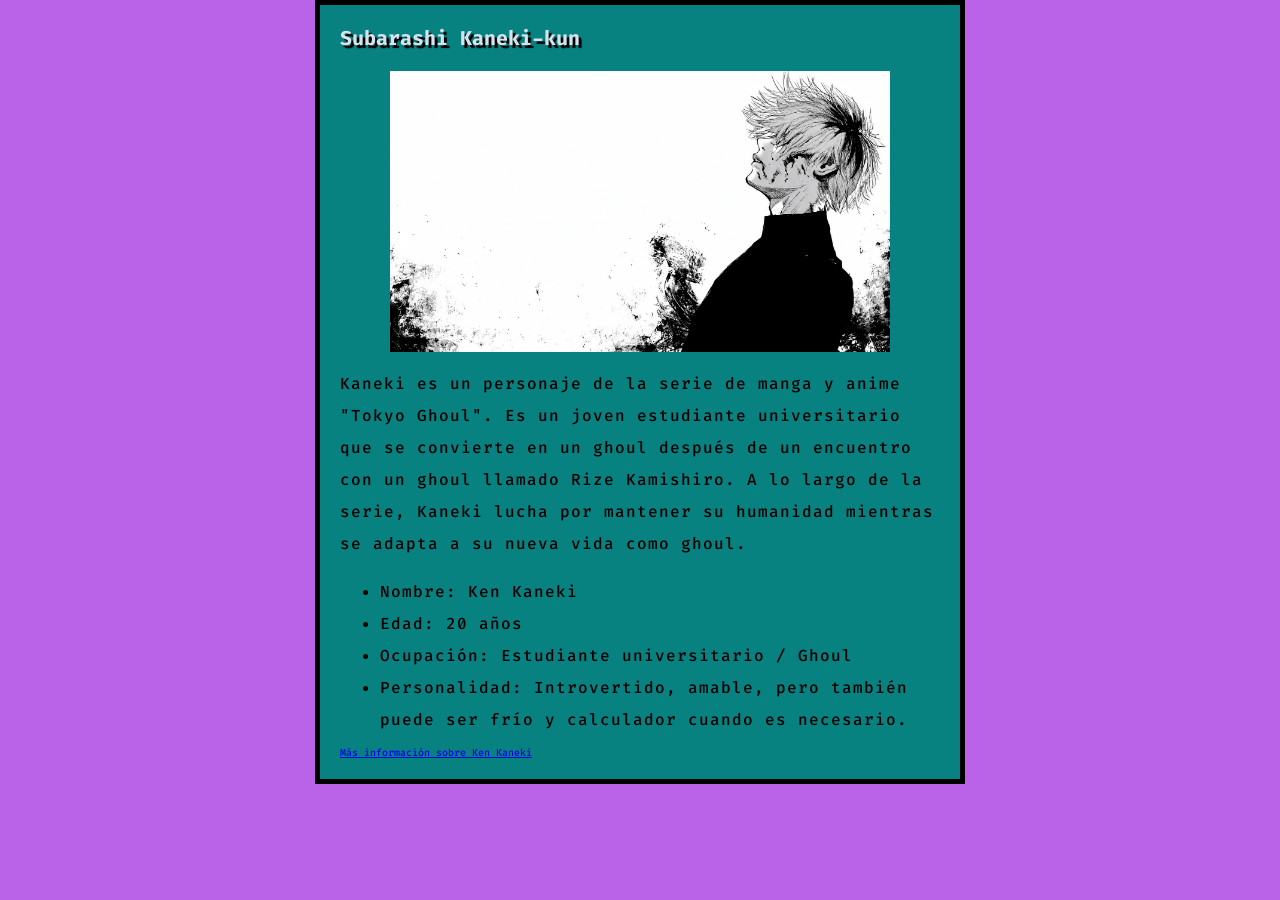
<file: part0/1 and 2/index.html>
<!DOCTYPE html>
<html>

<head>
    <meta charset="UTF-8">
    <link rel="preconnect" href="https://fonts.googleapis.com">
    <link rel="preconnect" href="https://fonts.gstatic.com" crossorigin>
    <link href="https://fonts.googleapis.com/css2?family=Fira+Code:wght@300..700&display=swap" rel="stylesheet">
    <link rel="stylesheet" href="styles/style.css">
    <title>My pagina de Prueba</title>
</head>

<body>
    <h1>Subarashi Kaneki-kun</h1>
    <img src="images/1409725.png" alt="Epic Kaneki" width="500">
    <p>Kaneki es un personaje de la serie de manga y anime "Tokyo Ghoul". Es un joven estudiante universitario que se
        convierte en un ghoul después de un encuentro con un ghoul llamado Rize Kamishiro. A lo largo de la serie,
        Kaneki lucha por mantener su humanidad mientras se adapta a su nueva vida como ghoul.</p>
    <ul>
        <li>Nombre: Ken Kaneki</li>
        <li>Edad: 20 años</li>
        <li>Ocupación: Estudiante universitario / Ghoul</li>
        <li>Personalidad: Introvertido, amable, pero también puede ser frío y calculador cuando es necesario.</li>
    </ul>
    <a href="https://tokyoghoul.fandom.com/wiki/Ken_Kaneki" target="_blank">Más información sobre Ken Kaneki</a>

</body>

</html>
</file>
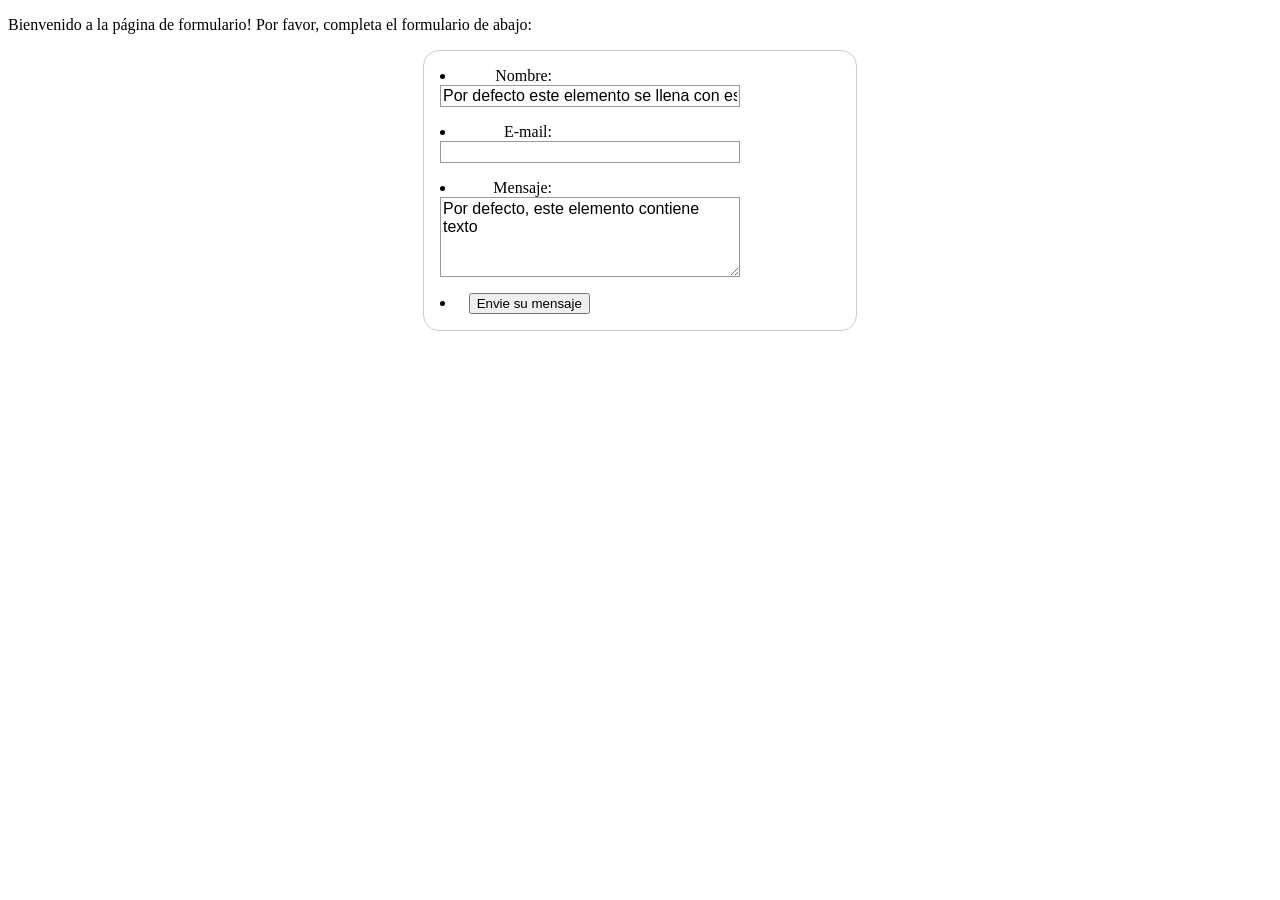
<file: part0/3/form.html>
<!DOCTYPE html>
<html lang='en-US'>

<head>
    <meta charset='utf-8'>
    <meta name='viewport' content='width=device-width, initial-scale=1'>
    <title>Mi pagina de Formulario</title>
    <style>
        form {
            /* Centrar el formulario en la página */
            margin: 0 auto;
            width: 400px;
            /* Esquema del formulario */
            padding: 1em;
            border: 1px solid #ccc;
            border-radius: 1em;
        }

        ul {
            list-style: none;
            padding: 0;
            margin: 0;
        }

        form li+li {
            margin-top: 1em;
        }

        label {
            /* Tamaño y alineación uniforme */
            display: inline-block;
            width: 90px;
            text-align: right;
        }

        input,
        textarea {
            /* Para asegurarse de que todos los campos de texto tienen la misma configuración de letra
     Por defecto, las áreas de texto tienen un tipo de letra monoespaciada */
            font: 1em sans-serif;

            /* Tamaño uniforme del campo de texto */
            width: 300px;
            box-sizing: border-box;

            /* Hacer coincidir los bordes del campo del formulario */
            border: 1px solid #999;
        }

        input:focus,
        textarea:focus {
            /* Destacado adicional para elementos que tienen el cursor */
            border-color: #000;
        }

        textarea {
            /* Alinear los campos de texto multilínea con sus etiquetas */
            vertical-align: top;

            /* Proporcionar espacio para escribir texto */
            height: 5em;
        }

        .button {
            /* Alinear los botones con los campos de texto */
            padding-left: 90px;
            /* mismo tamaño que los elementos de la etiqueta */
        }

        button {
            /* Este margen adicional representa aproximadamente el mismo espacio que el espacio
     entre las etiquetas y sus campos de texto */
            margin-left: 0.5em;
        }
    </style>
</head>

<body>
    <p>Bienvenido a la página de formulario! Por favor, completa el formulario de abajo:</p>
    <form action="/my-handling-form-page" method="post">
        <ul></ul>
        <li>
            <label for="name">Nombre:</label>
            <input type="text" id="name" name="user_name" value="Por defecto este elemento se llena con este texto">
        </li>
        <li>
            <label for="mail">E-mail:</label>
            <input type="email" id="mail" name="user_email">
        </li>
        <li>
            <label for="msg">Mensaje:</label>
            <textarea id="msg" name="user_message">Por defecto, este elemento contiene texto</textarea>
        </li>
        </ul>
        <li>
            <button type="submit">Envie su mensaje</button>
        </li>
    </form>
</body>

</html>
</file>
<file: part0/1 and 2/styles/style.css>
html {
    font-family: "Fira Code", monospace;
    font-optical-sizing: auto;
    font-weight: 500;
    font-style: normal;
    font-size: 10px;
    background-color: #b75be8f4;
}

h1 {
    margin: 0;
    padding: 20px 0;
    color: #d8e2ec;
    text-shadow: 3px 3px 1px black;
}

p,
li {
    font-size: 16px;
    line-height: 2;
    letter-spacing: 1px;
}

body {
    width: 600px;
    margin: 0 auto;
    background-color: #088280;
    padding: 0 20px 20px 20px;
    border: 5px solid black;
}

img {
  display: block;
  margin: 0 auto;
}
</file>
